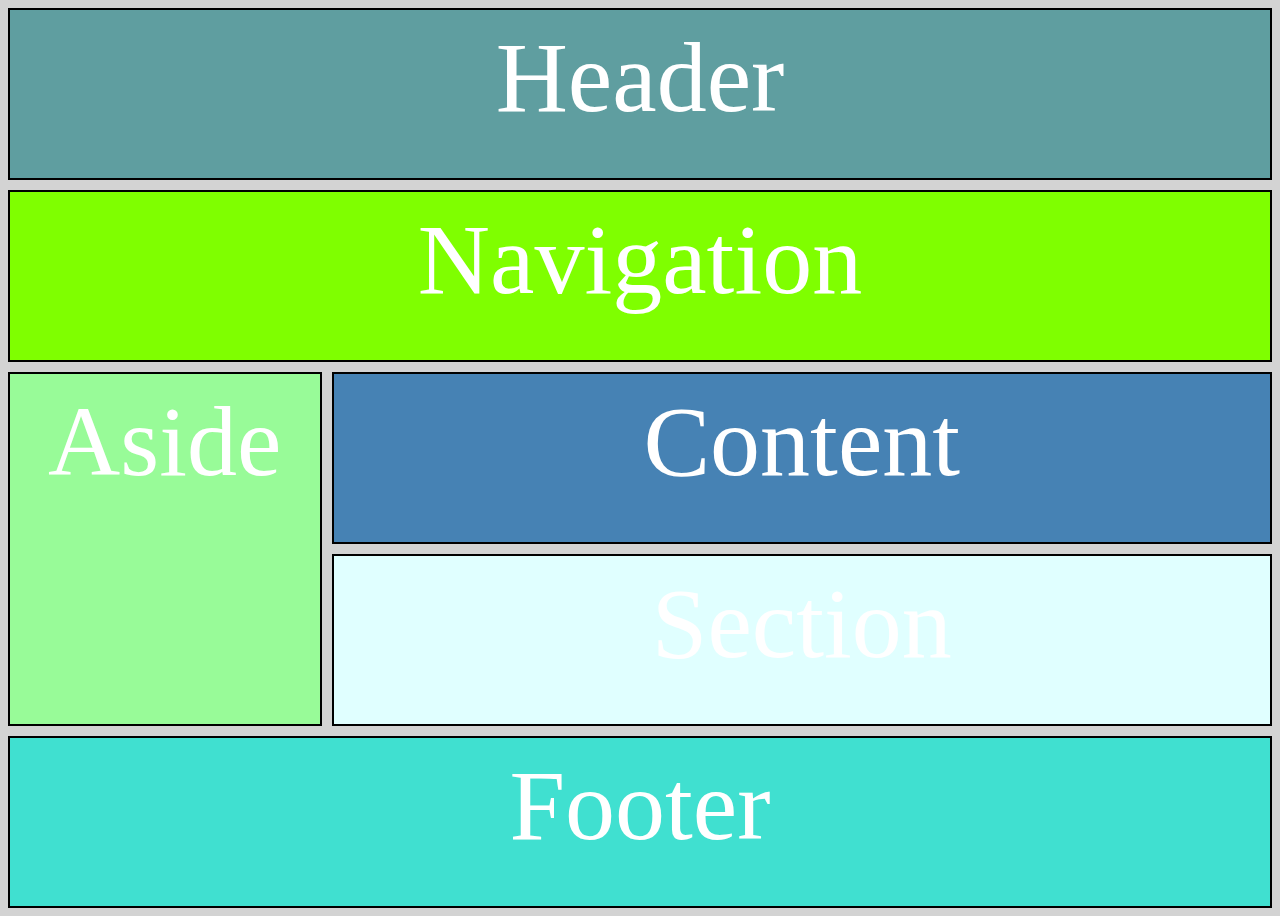
<file: target/asignacion-1.0-SNAPSHOT/index.html>
<!DOCTYPE html>
<html lang="es">
    <head>
        <meta charset="UTF-8">
        <title>Grid Layout - Ejercicio</title>
        <link rel="stylesheet" href="./styles/grid.css">
    </head>
    <body>
        <div class="container">
            <header>Header</header>
            <nav>Navigation</nav>
            <aside>Aside</aside>
            <main>Content</main>
            <section>Section</section>
            <footer>Footer</footer>
        </div>
    </body>
</html>
</file>
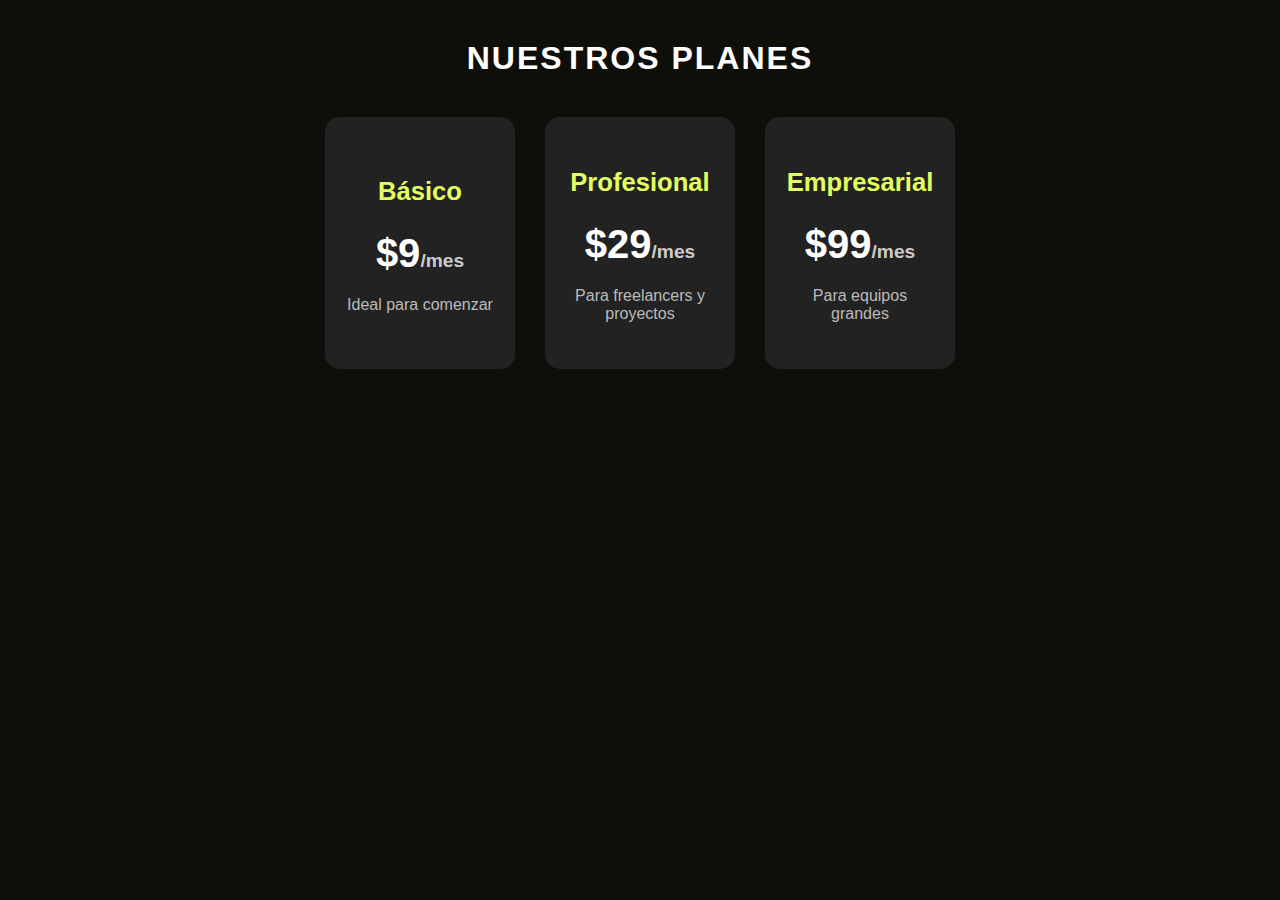
<file: target/asignacion-1.0-SNAPSHOT/planes.html>
<!DOCTYPE html>
<!--
Click nbfs://nbhost/SystemFileSystem/Templates/Licenses/license-default.txt to change this license
Click nbfs://nbhost/SystemFileSystem/Templates/JSP_Servlet/Html.html to edit this template
-->
<html>
    <head>
        <meta charset="UTF-8">
        <meta name="viewport" content="width=device-width, initial-scale=1.0">
        <title>Nuestros Planes</title>
        <link rel="stylesheet" href="./styles/stylePlans.css">
    </head>
    <body>
        <section class="planes">
        <h1>NUESTROS PLANES</h1>
        <div class="contenedor-planes">
          <div class="tarjeta">
            <h2>Básico</h2>
            <p class="precio">$9<span>/mes</span></p>
            <p class="descripcion">Ideal para comenzar</p>
          </div>

          <div class="tarjeta">
            <h2>Profesional</h2>
            <p class="precio">$29<span>/mes</span></p>
            <p class="descripcion">Para freelancers y proyectos</p>
          </div>

          <div class="tarjeta">
            <h2>Empresarial</h2>
            <p class="precio">$99<span>/mes</span></p>
            <p class="descripcion">Para equipos grandes</p>
          </div>
        </div>
      </section>
    </body>
</html>
</file>
<file: target/asignacion-1.0-SNAPSHOT/styles/grid.css>
/*
Click nbfs://nbhost/SystemFileSystem/Templates/Licenses/license-default.txt to change this license
Click nbfs://nbhost/SystemFileSystem/Templates/JSP_Servlet/CascadeStyleSheet.css to edit this template
*/
/* 
    Created on : 8 oct 2025, 4:18:08 p.m.
    Author     : javie
*/

body {
  background-color: lightgray;
  color: white;
  font-size: 100px;
}

header, nav, aside, main, section, footer {
  border: 2px solid black;
  padding: 10px;
  text-align: center;
}

.container {
  display: grid;
  grid-template-areas:
    "header header"
    "nav nav"
    "aside main"
    "aside section"
    "footer footer";
  grid-template-columns: 1fr 3fr;
  grid-template-rows: auto auto auto auto;
  gap: 10px;
  height: 100vh;
}

header { grid-area: header; background: cadetblue; }
nav { grid-area: nav; background: chartreuse; }
aside { grid-area: aside; background: palegreen;}
main { grid-area: main; background: steelblue; }
section { background: lightcyan; }
footer { grid-area: footer; background: turquoise; }
</file>
<file: target/asignacion-1.0-SNAPSHOT/styles/stylePlans.css>
/*
Click nbfs://nbhost/SystemFileSystem/Templates/Licenses/license-default.txt to change this license
Click nbfs://nbhost/SystemFileSystem/Templates/JSP_Servlet/CascadeStyleSheet.css to edit this template
*/
/* 
    Created on : 14 oct 2025, 4:32:31 p.m.
    Author     : javie
*/

body {
  margin: 0;
  font-family: Arial, Helvetica, sans-serif;
  background-color: #0f0f0a;
  color: white;
  text-align: center;
}

.planes h1 {
  margin-top: 40px;
  font-size: 2rem;
  font-weight: bold;
  letter-spacing: 2px;
}

.contenedor-planes {
  display: flex;
  justify-content: center;
  align-items: stretch;
  flex-wrap: wrap;
  gap: 30px;
  margin: 40px auto;
  max-width: 1000px;
}

.tarjeta {
  background-color: #222;
  border-radius: 15px;
  width: 150px;
  padding: 30px 20px;
  display: flex;
  flex-direction: column;
  justify-content: center;
  align-items: center;
  transition: transform 0.3s;
}


.tarjeta h2 {
  color: #e3ff5f;
  font-size: 1.6rem;
  margin-bottom: 15px;
}

.precio {
  font-size: 2.5rem;
  font-weight: bold;
  margin: 10px 0;
}

.precio span {
  font-size: 1.2rem;
  color: #ccc;
}

.descripcion {
  color: #bbb;
  font-size: 1rem;
  margin-top: 10px;
}
</file>
